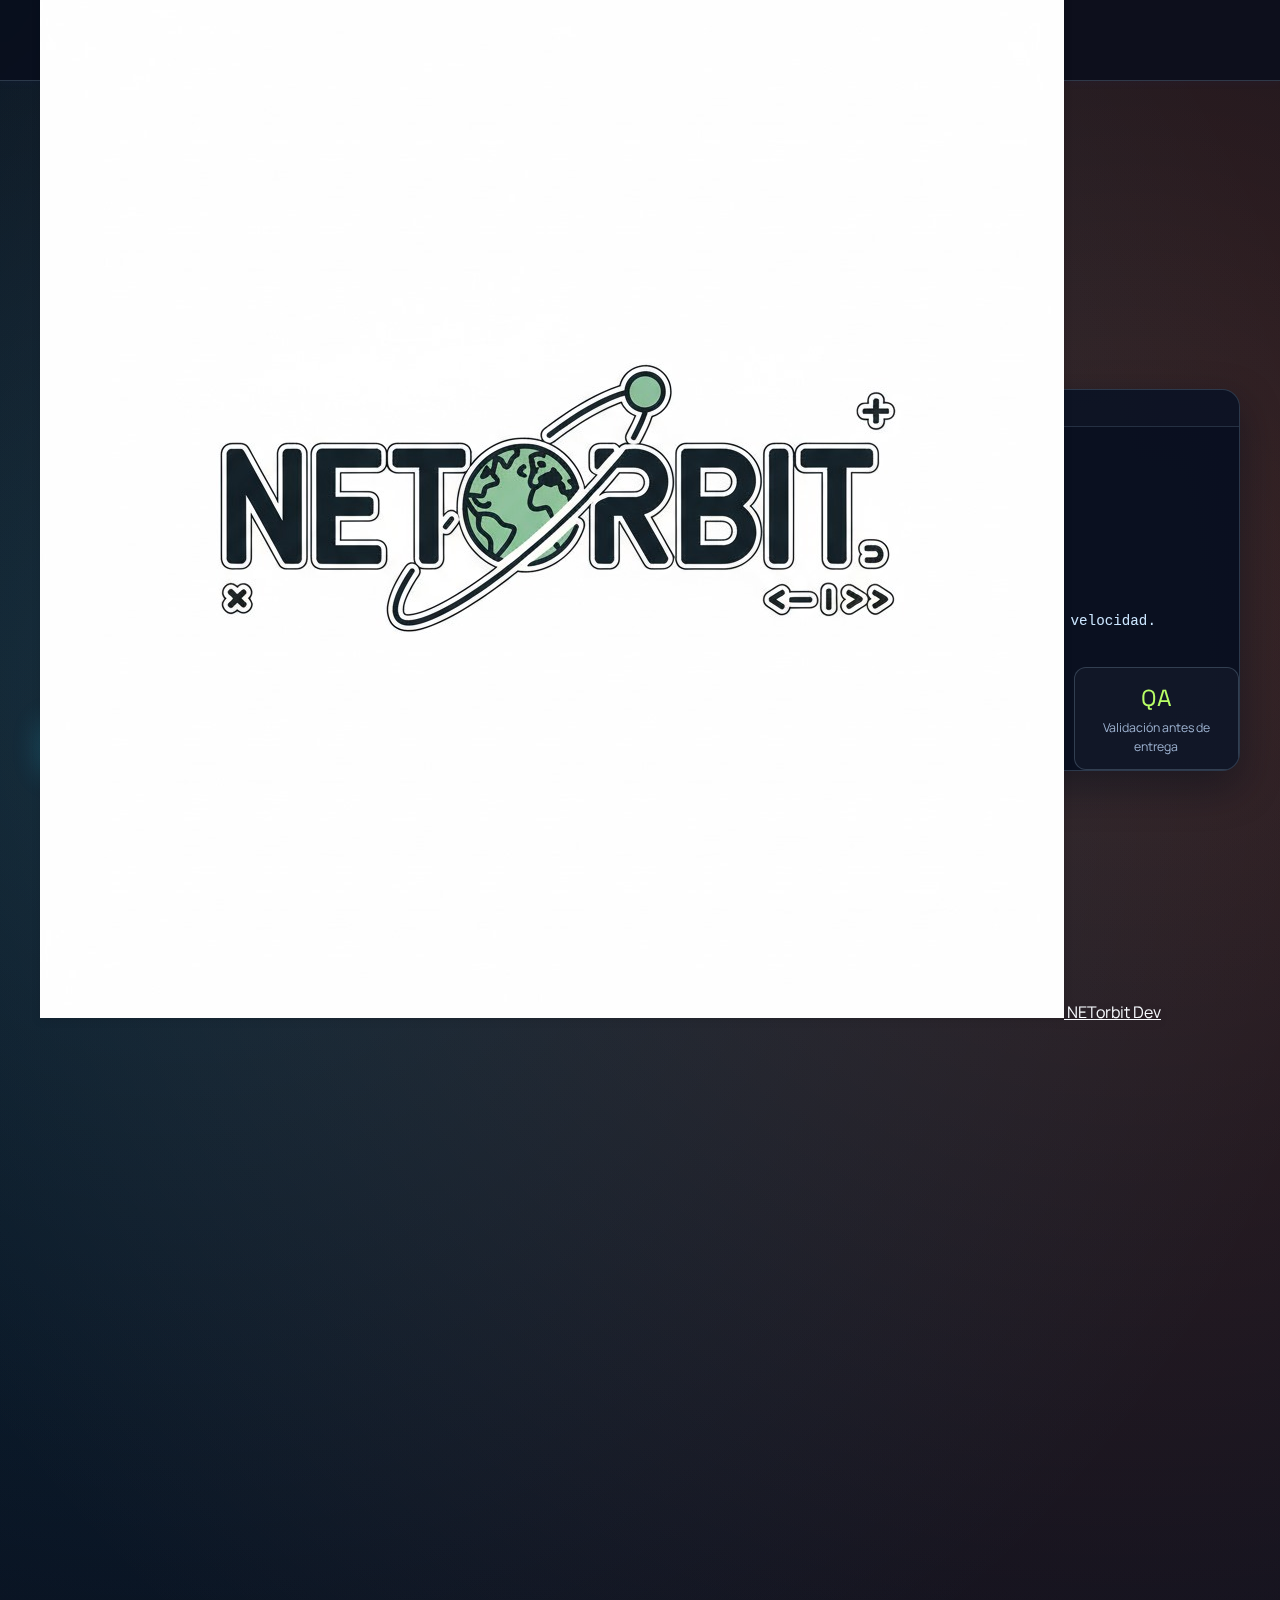
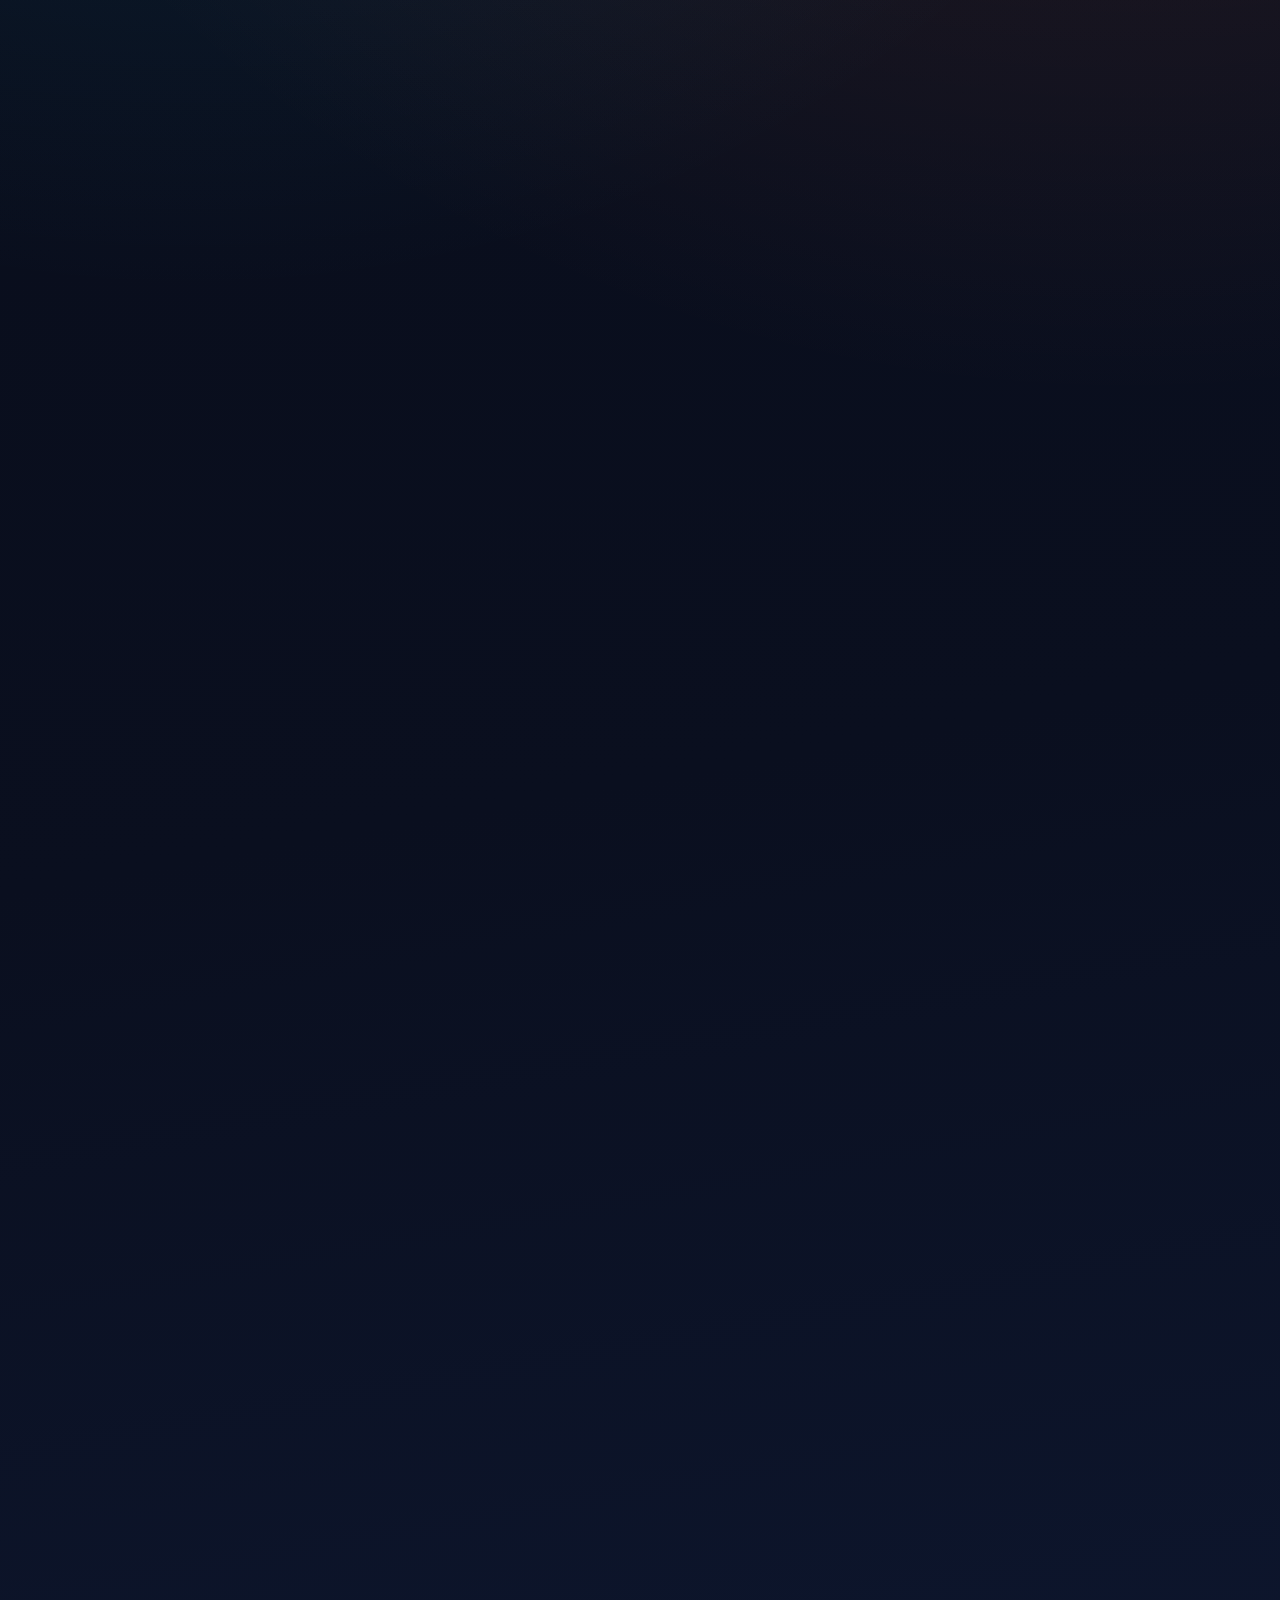
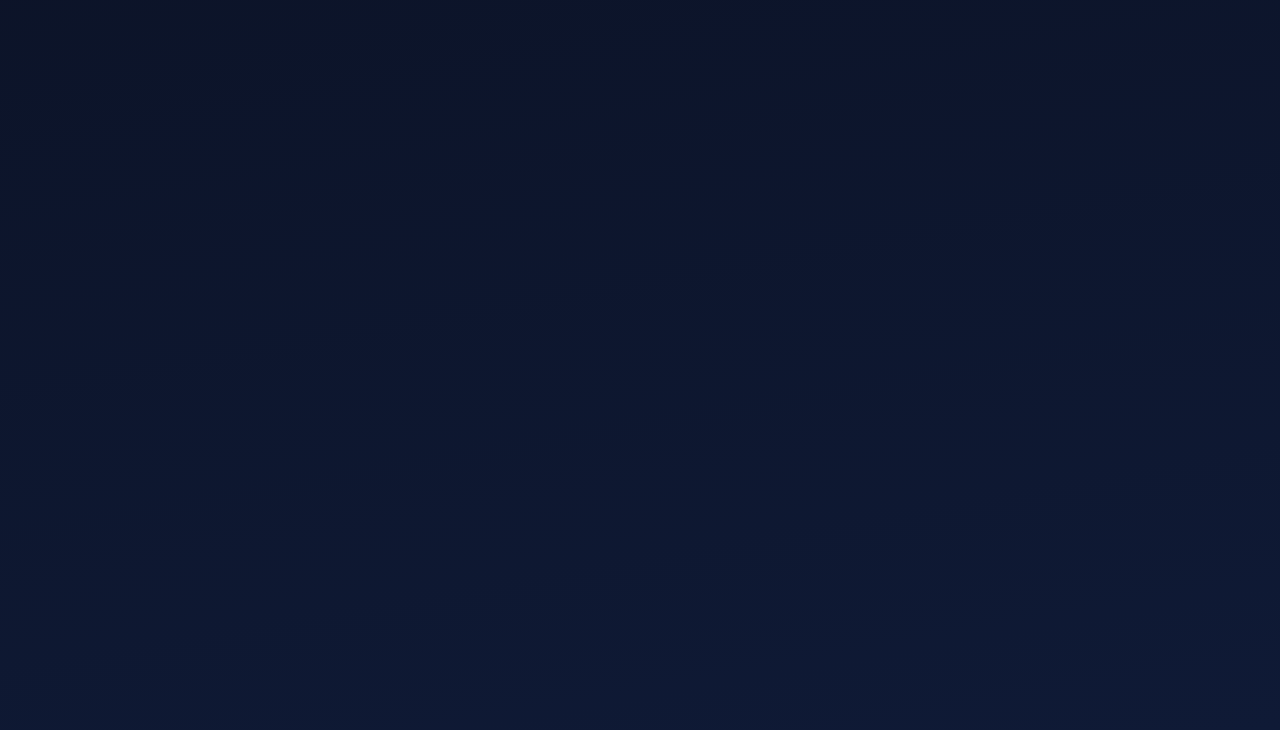
<file: developer.html>
<!DOCTYPE html>
<html lang="es">

<head>
    <meta charset="UTF-8">
    <meta name="viewport" content="width=device-width, initial-scale=1.0">
    <title>Developer Engineer | Taiel Aguirre</title>
    <meta name="description"
        content="Página de perfil Developer de Taiel Aguirre. Arquitectura, desarrollo full-stack, automatización y productos digitales escalables.">
    <meta name="keywords"
        content="Desarrollador Full-Stack, Developer Engineer, FastAPI, Next.js, APIs, Automatización, E-commerce, Arquitectura de Software">
    <meta name="author" content="Taiel Aguirre - Developer Engineer">
    <meta property="og:title" content="Taiel Aguirre | Developer Engineer">
    <meta property="og:description"
        content="Perfil Developer: arquitectura de software, desarrollo full-stack y automatización para productos digitales escalables.">
    <meta property="og:type" content="website">
    <meta property="og:url" content="https://taielaguirre.github.io/Portafolio/developer.html">
    <meta property="og:image" content="https://taielaguirre.github.io/Portafolio/images/hero-dev.png">
    <meta name="twitter:card" content="summary_large_image">
    <meta name="theme-color" content="#0a0f1f">
    <script type="application/ld+json">
    {
      "@context": "https://schema.org",
      "@type": "Person",
      "name": "Taiel Aguirre",
      "url": "https://taielaguirre.github.io/Portafolio/developer.html",
      "jobTitle": "Developer Engineer",
      "worksFor": {
        "@type": "Organization",
        "name": "NETorbit"
      },
      "knowsAbout": ["Desarrollo Full-Stack", "Arquitectura Backend", "FastAPI", "Next.js", "Automatización", "Integraciones API", "E-commerce"]
    }
    </script>
    <link rel="preconnect" href="https://fonts.googleapis.com">
    <link rel="preconnect" href="https://fonts.gstatic.com" crossorigin>
    <link href="https://fonts.googleapis.com/css2?family=Manrope:wght@400;500;700;800&family=Space+Grotesk:wght@500;700&display=swap"
        rel="stylesheet">
    <link rel="stylesheet" href="https://cdnjs.cloudflare.com/ajax/libs/font-awesome/6.5.0/css/all.min.css">
    <link rel="stylesheet" href="styles.css">
    <link rel="icon" type="image/svg+xml" href="favicon.svg">

    <style>
        :root {
            --dev-bg: #0a0f1f;
            --dev-bg-soft: #10172d;
            --dev-surface: rgba(18, 29, 56, 0.72);
            --dev-surface-solid: #132345;
            --dev-text: #f8fbff;
            --dev-muted: #9db2d0;
            --dev-cyan: #27d7ff;
            --dev-lime: #b9ff66;
            --dev-orange: #ff7f50;
            --dev-border: rgba(187, 226, 255, 0.2);
            --dev-shadow: 0 16px 40px rgba(4, 10, 24, 0.45);
        }

        html {
            scroll-padding-top: 88px;
        }

        body.dev-page {
            margin: 0;
            font-family: 'Manrope', sans-serif;
            color: var(--dev-text);
            background:
                radial-gradient(circle at 15% 18%, rgba(39, 215, 255, 0.15) 0%, transparent 35%),
                radial-gradient(circle at 88% 15%, rgba(255, 127, 80, 0.2) 0%, transparent 40%),
                linear-gradient(170deg, #070b17 0%, #0a0f1f 60%, #0f1a36 100%);
            min-height: 100vh;
            overflow-x: hidden;
        }

        body.dev-page::before {
            content: '';
            position: fixed;
            inset: 0;
            pointer-events: none;
            background:
                radial-gradient(420px circle at var(--mouse-x, 50%) var(--mouse-y, 50%), rgba(39, 215, 255, 0.12), transparent 65%);
            z-index: 0;
        }

        .dev-page h1,
        .dev-page h2,
        .dev-page h3,
        .dev-page h4,
        .dev-page h5,
        .dev-page h6 {
            color: var(--dev-text);
        }

        .dev-page p {
            color: var(--dev-muted);
        }

        .dev-page a {
            color: inherit;
        }

        .dev-page .navbar {
            background: rgba(8, 13, 28, 0.8);
            backdrop-filter: blur(14px);
            border-bottom: 1px solid var(--dev-border);
        }

        .dev-page .nav-link,
        .dev-page .logo-brand {
            color: var(--dev-text);
        }

        .dev-page .nav-link.active,
        .dev-page .nav-link:hover {
            color: var(--dev-cyan);
        }

        .dev-page .nav-toggle span {
            background: var(--dev-text);
        }

        .dev-main {
            position: relative;
            z-index: 1;
        }

        .dev-section {
            padding: 6rem 0;
        }

        .dev-hero {
            min-height: 92vh;
            display: grid;
            align-items: center;
            position: relative;
            overflow: hidden;
            padding-top: 6rem;
        }

        .dev-grid {
            display: grid;
            grid-template-columns: 1.1fr 0.9fr;
            align-items: center;
            gap: 2.5rem;
        }

        .eyebrow {
            display: inline-flex;
            align-items: center;
            gap: 0.5rem;
            padding: 0.4rem 0.8rem;
            border: 1px solid var(--dev-border);
            border-radius: 999px;
            color: var(--dev-lime);
            font-size: 0.8rem;
            letter-spacing: 0.04em;
            text-transform: uppercase;
        }

        .dev-title {
            margin: 1.3rem 0 1rem;
            font-family: 'Space Grotesk', sans-serif;
            font-size: clamp(2.1rem, 4.5vw, 4.4rem);
            line-height: 1.06;
        }

        .gradient-text {
            background: linear-gradient(95deg, var(--dev-cyan), #8ce7ff, var(--dev-orange));
            -webkit-background-clip: text;
            background-clip: text;
            -webkit-text-fill-color: transparent;
        }

        .dev-subtitle {
            max-width: 62ch;
            color: var(--dev-muted);
            font-size: 1.08rem;
            margin-bottom: 1.7rem;
        }

        .dev-actions {
            display: flex;
            flex-wrap: wrap;
            gap: 0.9rem;
            margin-bottom: 1.6rem;
        }

        .dev-btn {
            display: inline-flex;
            align-items: center;
            gap: 0.45rem;
            padding: 0.8rem 1.2rem;
            border-radius: 12px;
            border: 1px solid transparent;
            font-weight: 700;
            transition: transform .25s ease, box-shadow .25s ease, background .25s ease;
        }

        .dev-btn.primary {
            background: linear-gradient(110deg, var(--dev-cyan), var(--dev-orange));
            color: #071223;
            box-shadow: 0 14px 28px rgba(39, 215, 255, 0.22);
        }

        .dev-btn.secondary {
            border-color: var(--dev-border);
            color: var(--dev-text);
            background: rgba(20, 33, 64, 0.35);
        }

        .dev-btn:hover {
            transform: translateY(-3px);
        }

        .hero-tags {
            display: flex;
            flex-wrap: wrap;
            gap: 0.6rem;
        }

        .hero-tags span {
            border: 1px solid rgba(39, 215, 255, 0.35);
            border-radius: 999px;
            font-size: 0.83rem;
            color: #ccf6ff;
            padding: 0.35rem 0.75rem;
            background: rgba(39, 215, 255, 0.08);
        }

        .hero-console {
            background: rgba(7, 14, 31, 0.92);
            border: 1px solid var(--dev-border);
            border-radius: 18px;
            box-shadow: var(--dev-shadow);
            overflow: hidden;
            transform: translateY(0);
            animation: floatCard 5s ease-in-out infinite;
        }

        .console-top {
            display: flex;
            align-items: center;
            gap: 0.45rem;
            padding: 0.8rem 1rem;
            border-bottom: 1px solid rgba(187, 226, 255, 0.14);
            background: rgba(255, 255, 255, 0.02);
        }

        .dot {
            width: 10px;
            height: 10px;
            border-radius: 50%;
        }

        .dot.red {
            background: #ff6f6f;
        }

        .dot.yellow {
            background: #ffd166;
        }

        .dot.green {
            background: #80ed99;
        }

        .console-body {
            padding: 1.15rem;
            font-family: 'JetBrains Mono', monospace;
            font-size: 0.89rem;
            line-height: 1.65;
            color: #cbe6ff;
        }

        .console-line {
            display: block;
            white-space: pre-wrap;
        }

        .console-line.prompt {
            color: var(--dev-lime);
        }

        .metric-grid {
            margin-top: 1rem;
            display: grid;
            grid-template-columns: repeat(3, minmax(0, 1fr));
            gap: 0.75rem;
        }

        .metric-card {
            border: 1px solid var(--dev-border);
            border-radius: 12px;
            background: rgba(255, 255, 255, 0.03);
            padding: 0.75rem;
            text-align: center;
        }

        .metric-value {
            font-family: 'Space Grotesk', sans-serif;
            font-size: 1.45rem;
            color: var(--dev-lime);
        }

        .metric-label {
            font-size: 0.77rem;
            color: var(--dev-muted);
        }

        .section-head {
            margin-bottom: 1.8rem;
        }

        .section-head h2 {
            font-family: 'Space Grotesk', sans-serif;
            color: var(--dev-text);
            font-size: clamp(1.7rem, 2.8vw, 2.5rem);
            margin-bottom: 0.5rem;
        }

        .section-head p {
            color: var(--dev-muted);
            margin: 0;
        }

        .chip-group {
            display: flex;
            flex-wrap: wrap;
            gap: 0.7rem;
            margin-bottom: 1.3rem;
        }

        .chip-btn {
            border: 1px solid var(--dev-border);
            background: rgba(15, 24, 44, 0.8);
            color: #d9ebff;
            border-radius: 999px;
            padding: 0.45rem 0.85rem;
            font-weight: 700;
            cursor: pointer;
            transition: all .2s ease;
        }

        .chip-btn.active,
        .chip-btn:hover {
            background: linear-gradient(120deg, rgba(39, 215, 255, 0.2), rgba(255, 127, 80, 0.2));
            border-color: rgba(39, 215, 255, 0.55);
            color: #ffffff;
        }

        .project-grid {
            display: grid;
            grid-template-columns: repeat(auto-fit, minmax(250px, 1fr));
            gap: 1rem;
        }

        .project-status {
            grid-column: 1 / -1;
            border: 1px solid var(--dev-border);
            border-radius: 14px;
            background: rgba(18, 29, 56, 0.45);
            color: var(--dev-muted);
            padding: 1rem;
            text-align: center;
        }

        .project-card-dev {
            border: 1px solid var(--dev-border);
            border-radius: 16px;
            padding: 1.1rem;
            background: linear-gradient(170deg, rgba(22, 34, 65, 0.86), rgba(11, 18, 37, 0.9));
            box-shadow: var(--dev-shadow);
            transition: transform .25s ease, border-color .25s ease, opacity .2s ease;
        }

        .project-card-dev:hover {
            transform: translateY(-5px);
            border-color: rgba(39, 215, 255, 0.55);
        }

        .project-card-dev.hidden {
            opacity: 0;
            transform: scale(0.98);
            pointer-events: none;
            display: none;
        }

        .project-card-dev h3 {
            font-size: 1.1rem;
            margin: 0.35rem 0 0.6rem;
            color: #f8fbff;
        }

        .project-card-dev p {
            margin-bottom: 0.75rem;
            color: var(--dev-muted);
        }

        .pill {
            display: inline-flex;
            font-size: 0.72rem;
            border: 1px solid rgba(185, 255, 102, 0.4);
            color: #dfffaf;
            padding: 0.2rem 0.5rem;
            border-radius: 999px;
            margin-bottom: 0.3rem;
        }

        .stack-list {
            display: flex;
            flex-wrap: wrap;
            gap: 0.45rem;
        }

        .stack-list span {
            border-radius: 7px;
            background: rgba(39, 215, 255, 0.1);
            border: 1px solid rgba(39, 215, 255, 0.25);
            color: #b3ecff;
            font-size: 0.74rem;
            padding: 0.25rem 0.48rem;
        }

        .skills-grid {
            display: grid;
            grid-template-columns: repeat(auto-fit, minmax(240px, 1fr));
            gap: 1rem;
        }

        .skill-item {
            border: 1px solid var(--dev-border);
            border-radius: 14px;
            padding: 1rem;
            background: rgba(255, 255, 255, 0.02);
        }

        .skill-top {
            display: flex;
            align-items: center;
            justify-content: space-between;
            margin-bottom: 0.6rem;
            font-weight: 700;
            color: #e8f4ff;
        }

        .skill-bar {
            height: 9px;
            border-radius: 999px;
            background: rgba(138, 185, 219, 0.18);
            overflow: hidden;
        }

        .skill-fill {
            height: 100%;
            width: 0;
            border-radius: 999px;
            background: linear-gradient(90deg, var(--dev-cyan), var(--dev-orange));
            transition: width 1.1s cubic-bezier(.2, .9, .3, 1);
        }

        .workflow-grid {
            display: grid;
            grid-template-columns: repeat(auto-fit, minmax(220px, 1fr));
            gap: 1rem;
        }

        .focus-grid {
            display: grid;
            grid-template-columns: repeat(auto-fit, minmax(230px, 1fr));
            gap: 1rem;
        }

        .focus-card {
            border: 1px solid var(--dev-border);
            border-radius: 16px;
            padding: 1.1rem;
            background: rgba(8, 15, 31, 0.78);
            box-shadow: var(--dev-shadow);
        }

        .focus-card h3 {
            margin-bottom: 0.45rem;
        }

        .focus-card p {
            margin: 0;
            color: var(--dev-muted);
        }

        .workflow-card {
            border: 1px solid var(--dev-border);
            border-radius: 16px;
            padding: 1rem;
            background: rgba(8, 15, 31, 0.75);
            transition: transform .2s ease;
        }

        .workflow-card:hover {
            transform: translateY(-4px);
        }

        .workflow-card i {
            color: var(--dev-cyan);
            font-size: 1.25rem;
            margin-bottom: 0.7rem;
        }

        .cta-dev {
            border: 1px solid var(--dev-border);
            border-radius: 20px;
            padding: 2rem;
            text-align: center;
            background: linear-gradient(170deg, rgba(20, 35, 68, 0.9), rgba(10, 15, 31, 0.92));
        }

        .reveal {
            opacity: 0;
            transform: translateY(18px);
            transition: opacity .6s ease, transform .6s ease;
        }

        .reveal.in-view {
            opacity: 1;
            transform: none;
        }

        @keyframes floatCard {
            0%,
            100% {
                transform: translateY(0px);
            }

            50% {
                transform: translateY(-8px);
            }
        }

        @media (max-width: 980px) {
            .dev-grid {
                grid-template-columns: 1fr;
            }

            .dev-hero {
                padding-top: 5.5rem;
                min-height: auto;
                padding-bottom: 3rem;
            }
        }

        @media (max-width: 768px) {
            .dev-page .nav-menu {
                background: #071224;
                border-left: 1px solid var(--dev-border);
            }

            .metric-grid {
                grid-template-columns: 1fr;
            }

            .dev-section {
                padding: 4.5rem 0;
            }
        }
    </style>
</head>

<body class="dev-page">
    <nav class="navbar" id="navbar">
        <div class="nav-container">
            <div class="nav-logo">
                <a href="index.html" class="logo-link" aria-label="Volver al inicio">
                    <img src="netorbit-logo.png" alt="NETorbit Logo" class="logo-image">
                    <span class="logo-brand">NETorbit Dev</span>
                </a>
            </div>

            <div class="nav-menu" id="nav-menu">
                <a href="index.html" class="nav-link">Inicio</a>
                <a href="security.html" class="nav-link">Security & AI</a>
                <a href="telecom.html" class="nav-link">Telecom</a>
                <a href="developer.html" class="nav-link active">Developer</a>
                <a href="#contacto" class="nav-link">Contacto</a>
            </div>

            <div class="nav-actions">
                <button class="nav-toggle" id="nav-toggle" aria-label="Menú">
                    <span></span>
                    <span></span>
                    <span></span>
                </button>
            </div>
        </div>
    </nav>

    <main class="dev-main">
        <header class="dev-hero dev-section" id="top">
            <div class="container dev-grid">
                <div class="reveal">
                    <span class="eyebrow"><i class="fa-solid fa-code"></i> Modo Developer Engineer</span>
                    <h1 class="dev-title">Construyo software <span class="gradient-text">rápido, escalable y útil</span> para negocio real.</h1>
                    <p class="dev-subtitle">Este apartado está dedicado a mi perfil de desarrollador: diseño arquitectura,
                        construyo backend robusto y entrego frontends modernos con foco en performance, seguridad y experiencia de usuario.</p>
                    <div class="dev-actions">
                        <a href="#proyectos" class="dev-btn primary"><i class="fa-solid fa-rocket"></i> Ver proyectos</a>
                        <a href="mailto:taielaguirr@gmail.com" class="dev-btn secondary"><i class="fa-solid fa-paper-plane"></i> Hablemos</a>
                    </div>
                    <div class="hero-tags">
                        <span>Next.js</span>
                        <span>FastAPI</span>
                        <span>Arquitectura API</span>
                        <span>Automatización con IA</span>
                    </div>
                </div>

                <aside class="hero-console reveal" aria-label="Consola de presentación">
                    <div class="console-top">
                        <span class="dot red"></span>
                        <span class="dot yellow"></span>
                        <span class="dot green"></span>
                    </div>
                    <div class="console-body">
                        <span class="console-line prompt">$ whoami</span>
                        <span class="console-line">taiel-aguirre/developer-engineer</span>
                        <span class="console-line prompt">$ stack --focus</span>
                        <span class="console-line">Frontend: React, Next.js, UI Motion</span>
                        <span class="console-line">Backend: Python, FastAPI, Node, SQL</span>
                        <span class="console-line">Cloud: Docker, Linux, observabilidad</span>
                        <span class="console-line prompt">$ mission</span>
                        <span class="console-line">Entregar funcionalidades con calidad y velocidad.</span>
                    </div>
                    <div class="metric-grid">
                        <div class="metric-card">
                            <div class="metric-value">8+</div>
                            <div class="metric-label">Soluciones entregadas</div>
                        </div>
                        <div class="metric-card">
                            <div class="metric-value">En</div>
                            <div class="metric-label">Mejora continua</div>
                        </div>
                        <div class="metric-card">
                            <div class="metric-value">QA</div>
                            <div class="metric-label">Validación antes de entrega</div>
                        </div>
                    </div>
                </aside>
            </div>
        </header>

        <section id="proyectos" class="dev-section">
            <div class="container">
                <div class="section-head reveal">
                    <h2>Proyectos Destacados</h2>
                    <p>Filtrá por área para ver mi enfoque en distintos tipos de producto.</p>
                </div>

                <div class="chip-group reveal" id="filter-chips" role="tablist" aria-label="Filtros de proyecto">
                    <button class="chip-btn active" data-filter="all">Todos</button>
                    <button class="chip-btn" data-filter="fullstack">Full-Stack</button>
                    <button class="chip-btn" data-filter="automation">Automatización</button>
                    <button class="chip-btn" data-filter="ecommerce">E-commerce</button>
                    <button class="chip-btn" data-filter="security">Seguridad aplicada</button>
                </div>

                <div class="project-grid" id="dev-projects-grid">
                    <p class="project-status" id="dev-projects-status">Cargando proyectos...</p>
                </div>
            </div>
        </section>

        <section class="dev-section">
            <div class="container">
                <div class="section-head reveal">
                    <h2>Stack de Ingeniería</h2>
                    <p>Capacidad técnica en producto, backend, infraestructura y entrega continua.</p>
                </div>

                <div class="skills-grid">
                    <div class="skill-item reveal">
                        <div class="skill-top"><span>Arquitectura Frontend</span><span>92%</span></div>
                        <div class="skill-bar"><div class="skill-fill" data-width="92%"></div></div>
                    </div>
                    <div class="skill-item reveal">
                        <div class="skill-top"><span>APIs & Backend</span><span>95%</span></div>
                        <div class="skill-bar"><div class="skill-fill" data-width="95%"></div></div>
                    </div>
                    <div class="skill-item reveal">
                        <div class="skill-top"><span>Automatización</span><span>89%</span></div>
                        <div class="skill-bar"><div class="skill-fill" data-width="89%"></div></div>
                    </div>
                    <div class="skill-item reveal">
                        <div class="skill-top"><span>Cloud & Deploy</span><span>87%</span></div>
                        <div class="skill-bar"><div class="skill-fill" data-width="87%"></div></div>
                    </div>
                </div>
            </div>
        </section>

        <section class="dev-section">
            <div class="container">
                <div class="section-head reveal">
                    <h2>Flujo de Trabajo</h2>
                    <p>Proceso orientado a resultados y mantenibilidad.</p>
                </div>

                <div class="workflow-grid">
                    <article class="workflow-card reveal">
                        <i class="fa-solid fa-magnifying-glass-chart"></i>
                        <h3>Diagnóstico</h3>
                        <p>Identifico cuellos de botella técnicos y oportunidades de mejora rápida.</p>
                    </article>
                    <article class="workflow-card reveal">
                        <i class="fa-solid fa-sitemap"></i>
                        <h3>Diseño</h3>
                        <p>Defino arquitectura, contratos API y prioridades reales para el producto.</p>
                    </article>
                    <article class="workflow-card reveal">
                        <i class="fa-solid fa-code-branch"></i>
                        <h3>Construcción</h3>
                        <p>Desarrollo por iteraciones cortas con feedback continuo y testing práctico.</p>
                    </article>
                    <article class="workflow-card reveal">
                        <i class="fa-solid fa-gauge-high"></i>
                        <h3>Optimización</h3>
                        <p>Mido rendimiento, corrijo deuda técnica y estabilizo para producción.</p>
                    </article>
                </div>
            </div>
        </section>

        <section class="dev-section">
            <div class="container">
                <div class="section-head reveal">
                    <h2>También en construcción: NetOrbit Tech</h2>
                    <p>Frentes activos que estoy liderando para empresas: infraestructura, desarrollo y continuidad técnica.</p>
                </div>

                <div class="focus-grid">
                    <article class="focus-card reveal">
                        <h3>Desarrollo Web y Sistemas</h3>
                        <p>Sitios profesionales, ecommerce, sistemas personalizados e integraciones empresariales.</p>
                    </article>
                    <article class="focus-card reveal">
                        <h3>Soporte Técnico Continuo</h3>
                        <p>Mantenimiento, optimización, gestión de servidores y soporte remoto constante.</p>
                    </article>
                    <article class="focus-card reveal">
                        <h3>Infraestructura y Redes</h3>
                        <p>Redes internas, seguridad básica (firewall/VPN), Linux servers y estabilidad operativa.</p>
                    </article>
                </div>
            </div>
        </section>

        <section id="contacto" class="dev-section">
            <div class="container">
                <div class="cta-dev reveal">
                    <h2>¿Buscás un perfil developer sólido?</h2>
                    <p>Trabajo en soluciones modernas, mantenibles y enfocadas en impacto real de negocio.</p>
                    <a href="mailto:taielaguirr@gmail.com" class="dev-btn primary"><i class="fa-solid fa-envelope"></i> Escribime</a>
                </div>
            </div>
        </section>
    </main>

    <script>
        const navToggle = document.getElementById('nav-toggle');
        const navMenu = document.getElementById('nav-menu');

        navToggle?.addEventListener('click', () => {
            navMenu?.classList.toggle('active');
            navToggle.classList.toggle('active');
            document.body.classList.toggle('nav-open');
        });

        document.querySelectorAll('.nav-link').forEach((link) => {
            link.addEventListener('click', () => {
                navMenu?.classList.remove('active');
                navToggle?.classList.remove('active');
                document.body.classList.remove('nav-open');
            });
        });

        const revealObserver = new IntersectionObserver((entries) => {
            entries.forEach((entry) => {
                if (entry.isIntersecting) {
                    entry.target.classList.add('in-view');
                    if (entry.target.classList.contains('skill-fill')) {
                        entry.target.style.width = entry.target.dataset.width || '0%';
                    }
                }
            });
        }, { threshold: 0.15 });

        document.querySelectorAll('.reveal, .skill-fill').forEach((element) => {
            revealObserver.observe(element);
        });

        const chipButtons = document.querySelectorAll('.chip-btn');
        const projectsGrid = document.getElementById('dev-projects-grid');
        const projectsStatus = document.getElementById('dev-projects-status');
        let developerProjects = [];
        let activeFilter = 'all';

        function categoryLabel(categories = []) {
            if (categories.includes('fullstack')) return 'Plataforma Full-Stack';
            if (categories.includes('ecommerce')) return 'E-commerce';
            if (categories.includes('automation')) return 'Automatización';
            if (categories.includes('security')) return 'Seguridad aplicada';
            return 'Proyecto';
        }

        function projectCardTemplate(project) {
            const tags = Array.isArray(project.category) ? project.category.join(' ') : '';
            const techItems = (project.technologies || []).slice(0, 4)
                .map((tech) => `<span>${tech}</span>`)
                .join('');

            return `
                <article class="project-card-dev reveal" data-tags="${tags}">
                    <span class="pill">${categoryLabel(project.category || [])}</span>
                    <h3>${project.title || 'Proyecto'}</h3>
                    <p>${project.description || 'Descripción no disponible.'}</p>
                    <div class="stack-list">${techItems}</div>
                </article>
            `;
        }

        function renderProjects() {
            if (!projectsGrid) return;
            const filteredProjects = activeFilter === 'all'
                ? developerProjects
                : developerProjects.filter((project) => (project.category || []).includes(activeFilter));

            if (!filteredProjects.length) {
                projectsGrid.innerHTML = '<p class="project-status">No hay proyectos para este filtro por ahora.</p>';
                return;
            }

            projectsGrid.innerHTML = filteredProjects.map(projectCardTemplate).join('');
            projectsGrid.querySelectorAll('.reveal').forEach((el) => revealObserver.observe(el));
        }

        async function loadDeveloperProjects() {
            if (!projectsGrid) return;

            try {
                const response = await fetch('projects.json');
                if (!response.ok) {
                    throw new Error('No se pudo obtener projects.json');
                }

                const data = await response.json();
                const allProjects = Array.isArray(data.projects) ? data.projects : [];

                developerProjects = allProjects.filter((project) => {
                    const categories = Array.isArray(project.category) ? project.category : [];
                    return categories.some((cat) =>
                        ['fullstack', 'automation', 'ecommerce', 'security'].includes(cat)
                    );
                });

                if (!developerProjects.length) {
                    projectsGrid.innerHTML = '<p class="project-status">No se encontraron proyectos disponibles.</p>';
                    return;
                }

                projectsStatus?.remove();
                renderProjects();
            } catch (error) {
                projectsGrid.innerHTML = '<p class="project-status">No se pudieron cargar los proyectos. Intenta recargar la página.</p>';
            }
        }

        chipButtons.forEach((button) => {
            button.addEventListener('click', () => {
                activeFilter = button.dataset.filter || 'all';
                chipButtons.forEach((chip) => chip.classList.remove('active'));
                button.classList.add('active');
                renderProjects();
            });
        });

        loadDeveloperProjects();

        document.addEventListener('mousemove', (event) => {
            const x = `${(event.clientX / window.innerWidth) * 100}%`;
            const y = `${(event.clientY / window.innerHeight) * 100}%`;
            document.body.style.setProperty('--mouse-x', x);
            document.body.style.setProperty('--mouse-y', y);
        });
    </script>
</body>

</html>
</file>
<file: styles.css>
/* Variables globales */
:root {
    /* Paleta de colores principal */
    --primary: #2E3192;
    --primary-light: #4649FF;
    --secondary: #37CDBE;
    --accent: #FF6B6B;
    
    /* Backgrounds */
    --bg-primary: #FFFFFF;
    --bg-secondary: #F8F9FA;
    --bg-dark: #1A1B3C;
    --bg-card: rgba(255, 255, 255, 0.95);
    
    /* Texto */
    --text-primary: #2E3192;
    --text-secondary: #4A4B65;
    --text-muted: #9BA3C2;
    --text-light: #FFFFFF;
    
    /* Gradientes */
    --gradient-primary: linear-gradient(135deg, var(--primary) 0%, var(--primary-light) 100%);
    --gradient-accent: linear-gradient(135deg, var(--accent) 0%, #FF9B9B 100%);
    --gradient-card: linear-gradient(135deg, rgba(255,255,255,0.9) 0%, rgba(255,255,255,0.95) 100%);
    
    /* Bordes y sombras */
    --border: rgba(46, 49, 146, 0.1);
    --shadow-sm: 0 4px 6px rgba(46, 49, 146, 0.05);
    --shadow-md: 0 8px 15px rgba(46, 49, 146, 0.1);
    --shadow-lg: 0 15px 30px rgba(46, 49, 146, 0.15);
    --shadow-hover: 0 20px 40px rgba(46, 49, 146, 0.2);
    
    /* Espaciado */
    --spacing-xs: 0.5rem;
    --spacing-sm: 1rem;
    --spacing-md: 1.5rem;
    --spacing-lg: 2.5rem;
    --spacing-xl: 4rem;
    
    /* Border radius */
    --radius-sm: 8px;
    --radius-md: 12px;
    --radius-lg: 20px;
    --radius-full: 9999px;
    
    /* Animaciones */
    --transition-fast: 0.2s ease-in-out;
    --transition-normal: 0.3s ease-in-out;
    --transition-slow: 0.5s ease-in-out;
    
    /* Efectos */
    --blur-sm: blur(4px);
    --blur-md: blur(8px);
    --blur-lg: blur(16px);

    /* Colores - Modo Claro (por defecto) */
    --primary-color: #00A3E0;
    --accent-color: #FF5722;
    --bg-color: #FFFFFF;
    --card-bg: #FFFFFF;
    --text-color: #333333;
    --code-bg: #1E1E1E;
    --code-text: #D4D4D4;
}

/* Modo Oscuro */
[data-theme="dark"] {
    --primary-color: #00A3E0;
    --accent-color: #FF5722;
    --bg-color: #121212;
    --bg-secondary: #1E1E1E;
    --card-bg: #1E1E1E;
    --text-color: #E0E0E0;
    --text-secondary: #B0B0B0;
    --text-muted: #808080;
    --border-color: #333333;
    --code-bg: #2D2D2D;
    --code-text: #E0E0E0;
    
    /* Sombras para modo oscuro */
    --shadow-sm: 0 2px 4px rgba(0, 0, 0, 0.2);
    --shadow-md: 0 4px 8px rgba(0, 0, 0, 0.3);
    --shadow-lg: 0 8px 16px rgba(0, 0, 0, 0.4);
    --bg-primary: #1A1B3C;
    --bg-secondary: #242747;
    --bg-card: rgba(36, 39, 71, 0.95);
    --text-primary: #FFFFFF;
    --text-secondary: #B4B7D5;
    --text-muted: #8B8EAB;
    --border: rgba(255, 255, 255, 0.1);
    --shadow-hover: 0 20px 40px rgba(0, 0, 0, 0.5);
}

/* Estilos base */
body {
    font-family: 'Inter', sans-serif;
    margin: 0;
    padding: 0;
    background-color: var(--bg-primary);
    color: var(--text-primary);
    line-height: 1.6;
    -webkit-font-smoothing: antialiased;
    -moz-osx-font-smoothing: grayscale;
    padding-top: 70px;
    overflow-x: hidden;
    transition: background-color 0.3s ease, color 0.3s ease;
}

/* Estilos de scroll */
::-webkit-scrollbar {
    width: 10px;
}

::-webkit-scrollbar-track {
    background: var(--bg-secondary);
}

::-webkit-scrollbar-thumb {
    background: var(--primary-light);
    border-radius: var(--radius-full);
}

::-webkit-scrollbar-thumb:hover {
    background: var(--primary);
}

/* Header y navegación */
nav {
    position: fixed;
    top: 0;
    left: 0;
    right: 0;
    height: 80px;
    background: rgba(255, 255, 255, 0.8);
    backdrop-filter: var(--blur-md);
    -webkit-backdrop-filter: var(--blur-md);
    box-shadow: var(--shadow-sm);
    z-index: 1000;
    transition: var(--transition-normal);
    padding: 0 var(--spacing-lg);
    display: flex;
    align-items: center;
    justify-content: space-between;
    border-bottom: 1px solid rgba(255, 255, 255, 0.1);
}

nav.scrolled {
    background: rgba(255, 255, 255, 0.95);
    backdrop-filter: var(--blur-lg);
    -webkit-backdrop-filter: var(--blur-lg);
    height: 70px;
}

.nav-brand {
    display: flex;
    align-items: center;
    gap: var(--spacing-sm);
}

.nav-brand::after {
    content: '';
    position: absolute;
    bottom: -5px;
    left: 0;
    width: 50%;
    height: 2px;
    background: var(--gradient-primary);
    transform: scaleX(0);
    transition: var(--transition-normal);
    transform-origin: left;
}

.nav-brand:hover::after {
    transform: scaleX(1);
}

.nav-logo {
    height: 40px;
    width: auto;
    transition: var(--transition-normal);
    filter: drop-shadow(0 2px 4px rgba(0,0,0,0.1));
}

.nav-logo:hover {
    transform: scale(1.05);
}

.nav-brand h1 {
    display: none; /* Ocultamos el texto ya que está en el logo */
}

.nav-links {
    display: flex;
    gap: var(--spacing-md);
    align-items: center;
}

.nav-links a {
    color: var(--text-secondary);
    text-decoration: none;
    font-weight: 500;
    font-size: 0.95rem;
    padding: 0.75rem 1.25rem;
    border-radius: var(--radius-full);
    transition: var(--transition-normal);
    position: relative;
    overflow: hidden;
}

.nav-links a::before {
    content: '';
    position: absolute;
    top: 0;
    left: 0;
    width: 100%;
    height: 100%;
    background: var(--gradient-primary);
    opacity: 0;
    transition: var(--transition-normal);
    z-index: -1;
    transform: translateY(100%);
}

.nav-links a:hover {
    color: var(--text-light);
}

.nav-links a:hover::before {
    opacity: 1;
    transform: translateY(0);
}

.nav-links a.nav-cta {
    background: var(--gradient-primary);
    color: var(--text-light);
    padding: 0.75rem 1.5rem;
    border-radius: var(--radius-full);
    font-weight: 600;
    box-shadow: var(--shadow-md);
    border: 1px solid rgba(255,255,255,0.1);
}

.nav-links a.nav-cta:hover {
    transform: translateY(-2px);
    box-shadow: var(--shadow-lg);
}

/* Botón de menú móvil */
.menu-toggle {
    display: none;
    flex-direction: column;
    gap: 6px;
    cursor: pointer;
    padding: 0.5rem;
    border-radius: 8px;
    transition: all 0.3s ease;
}

.menu-toggle span {
    width: 25px;
    height: 2px;
    background: var(--text-primary);
    transition: all 0.3s ease;
}

/* Media queries para responsividad */
@media (max-width: 1200px) {
    .container {
        padding: 0 var(--spacing-md);
    }
    
    .hero-section h1 {
        font-size: 3rem;
    }
}

@media (max-width: 992px) {
    .projects-grid {
        grid-template-columns: repeat(2, 1fr);
    }
    
    .services-grid {
        grid-template-columns: repeat(2, 1fr);
    }
    
    .contact-container {
        grid-template-columns: 1fr;
        gap: var(--spacing-lg);
    }
}

@media (max-width: 768px) {
    body {
        padding-top: 60px;
    }
    
    nav {
        height: 60px;
        padding: 0 var(--spacing-sm);
    }
    
    .nav-logo {
        height: 35px;
    }
    
    .nav-links {
        position: fixed;
        top: 60px;
        left: -100%;
        width: 100%;
        height: calc(100vh - 60px);
        background: var(--bg-primary);
        flex-direction: column;
        padding: var(--spacing-lg);
        transition: left 0.3s ease;
        z-index: 1000;
    }
    
    .nav-links.active {
        left: 0;
    }
    
    .nav-links a {
        width: 100%;
        text-align: center;
        padding: var(--spacing-sm);
    }
    
    .menu-toggle {
        display: flex;
    }
    
    .hero-section {
        padding: var(--spacing-lg) 0;
        text-align: center;
    }
    
    .hero-section h1 {
        font-size: 2.5rem;
    }
    
    .hero-cta {
        justify-content: center;
    }
    
    .projects-grid,
    .services-grid {
        grid-template-columns: 1fr;
    }
    
    .section-header h2 {
        font-size: 2rem;
    }
    
    .tech-carousel {
        margin: var(--spacing-md) 0;
    }
    
    .tech-item {
        padding: 0.4rem 0.8rem;
        font-size: 0.8rem;
    }
    
    .footer-content {
        grid-template-columns: 1fr;
        text-align: center;
    }
    
    .footer-links {
        grid-template-columns: 1fr;
        gap: var(--spacing-md);
    }
    
    .social-icons {
        justify-content: center;
    }
    
    .nav-brand h1 {
        font-size: 1.2rem;
    }
    
    .hero-content h1 {
        font-size: 2.2rem;
    }
    
    .hero-content .subtitle {
        font-size: 1.1rem;
    }
    
    .hero-content p {
        font-size: 0.95rem;
    }
    
    .keywords-cloud {
        flex-wrap: wrap;
        justify-content: center;
    }
    
    .keyword {
        margin: 5px;
        font-size: 0.8rem;
    }
    
    .contact-container, .netloom-contact-container {
        flex-direction: column;
    }
    
    .contact-form-container, .netloom-contact-form {
        width: 100%;
        margin-top: 20px;
    }
    
    .contact-info, .netloom-info {
        width: 100%;
    }
    
    .hero-cta {
        flex-direction: column;
        align-items: center;
    }
    
    .hero-cta a {
        margin: 5px 0;
        width: 100%;
        text-align: center;
    }
    
    .company-services {
        grid-template-columns: 1fr;
    }
    
    .testimonial-container {
        flex-direction: column;
    }
    
    .testimonial-quote, .cta-box {
        width: 100%;
        margin-bottom: 20px;
    }
    
    .projects-filter {
        flex-wrap: wrap;
    }
    
    .filter-btn {
        margin: 5px;
        padding: 8px 12px;
        font-size: 0.85rem;
    }
}

@media (max-width: 480px) {
    .hero-section h1 {
        font-size: 2rem;
    }
    
    .hero-cta {
        flex-direction: column;
        gap: var(--spacing-sm);
    }
    
    .hero-cta a {
        width: 100%;
        text-align: center;
    }
    
    .section-header h2 {
        font-size: 1.8rem;
    }
    
    .tech-item {
        margin: 0 0.3rem;
    }
    
    .certification-card {
        flex-direction: column;
    }
    
    .certification-logo {
        width: 100%;
        padding: var(--spacing-sm);
    }
    
    .nav-logo {
        height: 30px;
    }
    
    .footer-logo {
        height: 35px;
    }
    
    .technologies-grid, .services-grid, .about-grid {
        grid-template-columns: 1fr;
    }
    
    .tech-category {
        padding: 15px;
    }
    
    .hero-buttons {
        flex-direction: column;
        align-items: center;
    }
    
    .hero-buttons a {
        width: 100%;
        margin: 5px 0;
        text-align: center;
    }
    
    .section-header p {
        font-size: 0.9rem;
    }
    
    .download-actions {
        flex-direction: column;
        align-items: center;
    }
    
    .download-btn {
        margin-bottom: 10px;
    }
}

/* Correcciones generales */
.nav-links {
    gap: var(--spacing-sm);
}

.tech-carousel {
    width: 100%;
    overflow: hidden;
}

.tech-track {
    display: flex;
    animation: scroll 30s linear infinite;
    gap: var(--spacing-sm);
}

.tech-item {
    flex: 0 0 auto;
    white-space: nowrap;
}

/* Ajustes para el menú móvil */
.menu-toggle.active span:first-child {
    transform: rotate(45deg) translate(5px, 5px);
}

.menu-toggle.active span:last-child {
    transform: rotate(-45deg) translate(5px, -5px);
}

/* Ajustes para el modo oscuro */
[data-theme="dark"] .nav-links {
    background: var(--bg-primary);
}

[data-theme="dark"] .nav-links a {
    color: var(--text-light);
}

/* Hero Section */
.hero-section {
    position: relative;
    min-height: calc(100vh - 80px);
    padding: var(--spacing-xl) 0;
    background: linear-gradient(135deg, var(--bg-primary) 0%, var(--bg-secondary) 100%);
    display: flex;
    align-items: center;
    overflow: hidden;
}

.hero-section::before {
    content: '';
    position: absolute;
    top: -50%;
    right: -50%;
    width: 100%;
    height: 100%;
    background: var(--gradient-primary);
    opacity: 0.05;
    border-radius: 50%;
    transform: rotate(-15deg);
}

.hero-section::after {
    content: '';
    position: absolute;
    bottom: -50%;
    left: -50%;
    width: 100%;
    height: 100%;
    background: var(--gradient-accent);
    opacity: 0.05;
    border-radius: 50%;
    transform: rotate(15deg);
}

.hero-content {
    max-width: 1200px;
    margin: 0 auto;
    padding: 0 var(--spacing-lg);
    position: relative;
    z-index: 2;
}

.hero-section h1 {
    font-size: 4rem;
    font-weight: 800;
    line-height: 1.1;
    margin-bottom: var(--spacing-md);
    background: var(--gradient-primary);
    -webkit-background-clip: text;
    -webkit-text-fill-color: transparent;
    animation: titleFloat 3s ease-in-out infinite alternate;
}

.hero-section p {
    font-size: 1.25rem;
    color: var(--text-secondary);
    max-width: 600px;
    margin-bottom: var(--spacing-lg);
    animation: fadeInUp 1s ease-out;
}

.hero-cta {
    display: flex;
    gap: 1rem;
    margin: 1.5rem 0;
    flex-wrap: wrap;
}

.btn-primary {
    background: var(--primary-color);
    color: white;
    padding: 0.8rem 1.5rem;
    border-radius: 8px;
    text-decoration: none;
    font-weight: 600;
    transition: all 0.3s ease;
    display: inline-flex;
    align-items: center;
    gap: 0.5rem;
    border: 2px solid var(--primary-color);
}

.btn-primary:hover {
    background: var(--accent-color);
    transform: translateY(-3px);
    box-shadow: var(--shadow-md);
    border-color: var(--accent-color);
}

.btn-outline {
    background: transparent;
    border: 2px solid var(--primary-color);
    color: var(--primary-color);
    padding: 0.8rem 1.5rem;
    border-radius: 8px;
    text-decoration: none;
    font-weight: 600;
    transition: all 0.3s ease;
    display: inline-flex;
    align-items: center;
    gap: 0.5rem;
}

.btn-outline:hover {
    background: var(--primary-color);
    color: white;
    transform: translateY(-3px);
    box-shadow: var(--shadow-md);
}

.hero-background {
    position: absolute;
    top: 0;
    right: 0;
    width: 50%;
    height: 100%;
    background: url('/images/hero-pattern.svg') no-repeat center right;
    background-size: contain;
    opacity: 0.1;
    animation: float 6s ease-in-out infinite;
    filter: blur(1px);
}

.tech-stack {
    display: flex;
    flex-wrap: wrap;
    gap: var(--spacing-sm);
    margin-top: var(--spacing-lg);
}

.tech-stack span {
    padding: 0.5rem 1rem;
    background: var(--bg-secondary);
    color: var(--text-secondary);
    border-radius: var(--radius-full);
    font-size: 0.9rem;
    font-weight: 500;
    transition: all 0.2s ease;
}

.tech-stack span:hover {
    background: var(--primary);
    color: var(--text-light);
    transform: translateY(-2px);
}

@keyframes float {
    0% {
        transform: translateY(0) rotate(0);
    }
    50% {
        transform: translateY(-20px) rotate(2deg);
    }
    100% {
        transform: translateY(0) rotate(0);
    }
}

@keyframes titleFloat {
    0% {
        transform: translateY(0);
    }
    100% {
        transform: translateY(-10px);
    }
}

@keyframes fadeInUp {
    from {
        opacity: 0;
        transform: translateY(20px);
    }
    to {
        opacity: 1;
        transform: translateY(0);
    }
}

/* Secciones */
.section-padding {
    padding: var(--spacing-xl) 0;
}

.container {
    max-width: 1200px;
    margin: 0 auto;
    padding: 0 var(--spacing-lg);
}

.section-header {
    text-align: center;
    margin-bottom: var(--spacing-xl);
}

.section-header h2 {
    font-size: 2.5rem;
    font-weight: 700;
    color: var(--primary);
    margin-bottom: var(--spacing-sm);
}

.section-header p {
    font-size: 1.1rem;
    color: var(--text-secondary);
    max-width: 600px;
    margin: 0 auto;
}

/* Servicios */
.services-grid {
    display: grid;
    grid-template-columns: repeat(auto-fit, minmax(300px, 1fr));
    gap: var(--spacing-lg);
    margin-top: var(--spacing-xl);
}

.service-card {
    background: var(--gradient-card);
    backdrop-filter: var(--blur-md);
    -webkit-backdrop-filter: var(--blur-md);
    border-radius: var(--radius-lg);
    padding: var(--spacing-lg);
    box-shadow: var(--shadow-md);
    transition: var(--transition-normal);
    position: relative;
    overflow: hidden;
    border: 1px solid rgba(255, 255, 255, 0.2);
}

.service-card::before {
    content: '';
    position: absolute;
    top: 0;
    left: 0;
    width: 100%;
    height: 100%;
    background: var(--gradient-primary);
    opacity: 0;
    transition: var(--transition-normal);
    z-index: 0;
}

.service-card:hover {
    transform: translateY(-10px);
    box-shadow: var(--shadow-hover);
}

.service-card:hover::before {
    opacity: 0.05;
}

.service-card i {
    font-size: 3rem;
    background: var(--gradient-primary);
    -webkit-background-clip: text;
    -webkit-text-fill-color: transparent;
    margin-bottom: var(--spacing-md);
    position: relative;
    z-index: 1;
    filter: drop-shadow(0 2px 4px rgba(0,0,0,0.1));
}

.service-card:hover i {
    transform: scale(1.1);
    transition: var(--transition-normal);
}

.service-card h3 {
    font-size: 1.5rem;
    background: var(--gradient-primary);
    -webkit-background-clip: text;
    -webkit-text-fill-color: transparent;
    margin-bottom: var(--spacing-sm);
    position: relative;
    z-index: 1;
}

.service-card ul {
    list-style: none;
    padding: 0;
    margin: 0;
    position: relative;
    z-index: 1;
}

.service-card ul li {
    color: var(--text-secondary);
    margin-bottom: var(--spacing-xs);
    display: flex;
    align-items: center;
    gap: var(--spacing-xs);
    transition: var(--transition-normal);
}

.service-card ul li::before {
    content: '→';
    color: var(--accent);
    font-weight: bold;
    transition: var(--transition-normal);
}

.service-card:hover ul li {
    transform: translateX(5px);
}

/* Proyectos */
.projects-grid {
    display: grid;
    grid-template-columns: repeat(auto-fit, minmax(350px, 1fr));
    gap: var(--spacing-lg);
}

.project-card {
    background: var(--gradient-card);
    backdrop-filter: var(--blur-md);
    -webkit-backdrop-filter: var(--blur-md);
    border-radius: var(--radius-lg);
    overflow: hidden;
    box-shadow: var(--shadow-md);
    transition: var(--transition-normal);
    border: 1px solid rgba(255, 255, 255, 0.2);
    position: relative;
}

.project-card:hover {
    transform: translateY(-10px) scale(1.02);
    box-shadow: var(--shadow-hover);
}

.project-image {
    position: relative;
    overflow: hidden;
    aspect-ratio: 16/9;
}

.project-image img {
    width: 100%;
    height: 100%;
    object-fit: cover;
    transition: var(--transition-slow);
}

.project-card:hover .project-image img {
    transform: scale(1.1);
}

.project-overlay {
    position: absolute;
    top: 0;
    left: 0;
    width: 100%;
    height: 100%;
    background: linear-gradient(to bottom, 
        rgba(46, 49, 146, 0.9),
        rgba(70, 73, 255, 0.9)
    );
    display: flex;
    align-items: center;
    justify-content: center;
    opacity: 0;
    transition: var(--transition-normal);
}

.project-card:hover .project-overlay {
    opacity: 1;
}

.project-links {
    display: flex;
    gap: var(--spacing-sm);
    transform: translateY(20px);
    opacity: 0;
    transition: var(--transition-normal);
}

.project-card:hover .project-links {
    transform: translateY(0);
    opacity: 1;
}

.project-links a {
    padding: 0.75rem 1.5rem;
    border-radius: var(--radius-full);
    font-weight: 600;
    text-decoration: none;
    transition: var(--transition-normal);
    display: flex;
    align-items: center;
    gap: 0.5rem;
}

.btn-demo {
    background: var(--accent);
    color: var(--text-light);
    box-shadow: var(--shadow-md);
}

.btn-demo:hover {
    background: var(--gradient-accent);
    transform: translateY(-2px);
    box-shadow: var(--shadow-lg);
}

.btn-github {
    background: var(--bg-dark);
    color: var(--text-light);
    box-shadow: var(--shadow-md);
}

.btn-github:hover {
    background: var(--primary);
    transform: translateY(-2px);
    box-shadow: var(--shadow-lg);
}

.project-info {
    padding: var(--spacing-lg);
    background: var(--gradient-card);
}

.project-info h3 {
    font-size: 1.4rem;
    background: var(--gradient-primary);
    -webkit-background-clip: text;
    -webkit-text-fill-color: transparent;
    margin-bottom: var(--spacing-sm);
}

.project-info p {
    color: var(--text-secondary);
    margin-bottom: var(--spacing-md);
    font-size: 1rem;
    line-height: 1.7;
}

.project-tech {
    display: flex;
    flex-wrap: wrap;
    gap: var(--spacing-xs);
    margin-top: var(--spacing-md);
}

.project-tech span {
    padding: 0.5rem 1rem;
    background: var(--gradient-primary);
    color: var(--text-light);
    border-radius: var(--radius-full);
    font-size: 0.85rem;
    font-weight: 500;
    transition: var(--transition-normal);
    box-shadow: var(--shadow-sm);
}

.project-tech span:hover {
    transform: translateY(-2px);
    box-shadow: var(--shadow-md);
}

/* Secciones */
section {
    padding: 5rem 5%;
    max-width: 1200px;
    margin: 0 auto;
}

section h2 {
    font-size: 2.5rem;
    color: var(--primary);
    margin-bottom: 2rem;
}

/* Cards */
.card {
    background-color: var(--surface);
    border: 1px solid var(--border);
    border-radius: 8px;
    padding: 1.5rem;
    transition: all 0.3s ease;
    box-shadow: var(--shadow-sm);
    display: flex;
    flex-direction: column;
}

.card:hover {
    transform: translateY(-5px);
    box-shadow: 0 8px 16px rgba(0, 163, 224, 0.1);
    border-color: var(--primary);
}

.card h3 {
    color: var(--primary);
    font-size: 1.5rem;
    margin-bottom: 1rem;
}

.tech-tags {
    display: flex;
    flex-wrap: wrap;
    gap: 0.5rem;
    margin-bottom: 1.5rem;
}

.tech-tags span {
    background: rgba(255, 255, 255, 0.1);
    padding: 0.3rem 0.8rem;
    border-radius: 20px;
    font-size: 0.85rem;
    color: var(--accent-color);
}

.project-actions {
    display: flex;
    gap: 1rem;
}

/* Contacto */
.contact-container {
    display: grid;
    grid-template-columns: 1fr 1fr;
    gap: 2rem;
    margin-top: 2rem;
}

.contact-info {
    display: flex;
    flex-direction: column;
    gap: 1.5rem;
}

.contact-card {
    background-color: var(--bg-light);
    border-radius: var(--radius-lg);
    padding: 1.5rem;
    box-shadow: var(--shadow-md);
}

.contact-card h3 {
    color: var(--primary);
    margin-bottom: 1rem;
    font-size: 1.25rem;
}

.availability-list {
    list-style: none;
    margin: 1.25rem 0;
}

.availability-list li {
    margin-bottom: 0.75rem;
    display: flex;
    align-items: flex-start;
    gap: 0.5rem;
}

.availability-list i {
    color: var(--accent-2);
    font-size: 1rem;
    margin-top: 0.25rem;
}

.contact-actions {
    display: flex;
    gap: 1rem;
    margin-top: 1.5rem;
    flex-wrap: wrap;
}

.contact-actions a {
    display: flex;
    align-items: center;
    gap: 0.5rem;
}

.contact-details {
    background-color: var(--bg-light);
    border-radius: var(--radius-lg);
    padding: 1.5rem;
    box-shadow: var(--shadow-md);
}

.contact-method {
    display: flex;
    align-items: flex-start;
    gap: 1rem;
    margin-bottom: 1.25rem;
}

.contact-method i {
    color: var(--primary);
    font-size: 1.25rem;
    margin-top: 0.25rem;
}

.contact-method h4 {
    margin-bottom: 0.25rem;
    font-size: 1rem;
}

.contact-method a {
    color: var(--text-primary);
    transition: var(--transition-normal);
}

.contact-method a:hover {
    color: var(--primary);
}

.social-links {
    display: flex;
    gap: 1rem;
    margin-top: 1.5rem;
}

.social-link {
    display: flex;
    align-items: center;
    justify-content: center;
    width: 40px;
    height: 40px;
    border-radius: 50%;
    background-color: var(--bg-secondary);
    color: var(--primary);
    transition: var(--transition-normal);
}

.social-link:hover {
    background-color: var(--primary);
    color: white;
    transform: translateY(-3px);
}

.contact-form-container {
    background-color: var(--bg-light);
    border-radius: var(--radius-lg);
    padding: 2rem;
    box-shadow: var(--shadow-md);
}

.contact-form h3 {
    color: var(--primary);
    margin-bottom: 1.5rem;
    font-size: 1.25rem;
}

.form-group {
    margin-bottom: 1.25rem;
}

.form-group label {
    display: block;
    margin-bottom: 0.5rem;
    font-weight: 500;
    color: var(--text-secondary);
}

.form-group input,
.form-group textarea,
.form-group select {
    width: 100%;
    padding: 0.75rem 1rem;
    border: 1px solid var(--bg-secondary);
    border-radius: var(--radius-md);
    background-color: var(--bg-off-white);
    color: var(--text-primary);
    font-family: 'Inter', sans-serif;
    transition: var(--transition-normal);
}

.form-group input:focus,
.form-group textarea:focus,
.form-group select:focus {
    border-color: var(--primary);
    outline: none;
    box-shadow: 0 0 0 2px rgba(49, 117, 197, 0.2);
}

@media (max-width: 768px) {
    .contact-container {
        grid-template-columns: 1fr;
    }
    
    .contact-actions {
        flex-direction: column;
    }
    
    .contact-actions a {
        width: 100%;
        justify-content: center;
    }
}

/* Footer */
footer {
    background: var(--bg-dark);
    color: var(--text-light);
    padding: var(--spacing-xl) 0 var(--spacing-lg);
    margin-top: var(--spacing-xl);
    position: relative;
    overflow: hidden;
}

footer::before,
footer::after {
    content: '';
    position: absolute;
    width: 200px;
    height: 200px;
    border-radius: 50%;
}

footer::before {
    background: var(--gradient-primary);
    top: -100px;
    right: -100px;
    opacity: 0.1;
}

footer::after {
    background: var(--gradient-accent);
    bottom: -100px;
    left: -100px;
    opacity: 0.1;
}

.footer-content {
    position: relative;
    z-index: 1;
    display: grid;
    grid-template-columns: 1fr 2fr;
    gap: var(--spacing-xl);
    margin-bottom: var(--spacing-xl);
    max-width: 1200px;
    margin: 0 auto;
    padding: 0 var(--spacing-lg);
}

.footer-brand {
    display: flex;
        flex-direction: column;
    gap: var(--spacing-md);
}

.footer-logo {
    height: 45px;
    width: auto;
    margin-bottom: var(--spacing-md);
    transition: var(--transition-normal);
}

[data-theme="dark"] .footer-logo {
    filter: brightness(1.2);
}

.footer-brand img {
    height: 40px;
    width: auto;
    filter: brightness(0) invert(1);
}

.footer-brand p {
    color: var(--text-muted);
    font-size: 0.95rem;
    line-height: 1.7;
    max-width: 300px;
}

.footer-links {
    display: grid;
    grid-template-columns: repeat(3, 1fr);
    gap: var(--spacing-lg);
}

.footer-section h4 {
    color: var(--text-light);
    font-size: 1.1rem;
    margin-bottom: var(--spacing-md);
    position: relative;
    padding-bottom: var(--spacing-xs);
}

.footer-section h4::after {
    content: '';
    position: absolute;
    bottom: 0;
    left: 0;
    width: 30px;
    height: 2px;
    background: var(--gradient-primary);
}

.footer-section ul {
    list-style: none;
    padding: 0;
    margin: 0;
}

.footer-section ul li {
    margin-bottom: var(--spacing-xs);
}

.footer-section ul li a {
    color: var(--text-muted);
    text-decoration: none;
    transition: var(--transition-normal);
    font-size: 0.95rem;
    display: flex;
    align-items: center;
    gap: 0.5rem;
}

.footer-section ul li a:hover {
    color: var(--text-light);
    transform: translateX(5px);
}

.social-icons {
    display: flex;
    gap: var(--spacing-sm);
}

.social-icons a {
    color: var(--text-muted);
    font-size: 1.5rem;
    transition: var(--transition-normal);
    display: flex;
    align-items: center;
        justify-content: center;
    width: 40px;
    height: 40px;
    border-radius: 50%;
    background: rgba(255, 255, 255, 0.1);
}

.social-icons a:hover {
    color: var(--text-light);
    transform: translateY(-5px);
    background: var(--gradient-primary);
}

.footer-bottom {
    position: relative;
    z-index: 1;
    padding-top: var(--spacing-lg);
    border-top: 1px solid rgba(255, 255, 255, 0.1);
    text-align: center;
    max-width: 1200px;
    margin: 0 auto;
    padding: var(--spacing-lg) var(--spacing-lg) 0;
}

.footer-bottom p {
    color: var(--text-muted);
    font-size: 0.9rem;
}

@media (max-width: 768px) {
    .contact-container {
        grid-template-columns: 1fr;
    }

    .footer-content {
        grid-template-columns: 1fr;
        gap: var(--spacing-lg);
    }

    .footer-links {
        grid-template-columns: repeat(2, 1fr);
    }

    .footer-brand {
        text-align: center;
        align-items: center;
    }

    .footer-brand p {
        max-width: 100%;
    }
}

@media (max-width: 480px) {
    .footer-links {
        grid-template-columns: 1fr;
    }

    .social-icons {
        justify-content: center;
    }
}

/* Modal */
.modal {
    display: none;
    position: fixed;
    z-index: 1000;
    left: 0;
    top: 0;
    width: 100%;
    height: 100%;
    background-color: rgba(0, 0, 0, 0.8);
    overflow-y: auto;
    opacity: 0;
    transition: opacity 0.3s ease;
}

.modal.show .modal-content {
    transform: translateY(0);
    opacity: 1;
}

.close-modal {
    position: absolute;
    right: 1.5rem;
    top: 1.5rem;
    font-size: 2rem;
    color: var(--text-secondary);
    cursor: pointer;
    transition: color 0.3s ease;
    z-index: 1;
}

.close-modal:hover {
    color: var(--accent);
}

#articleContent {
    padding: 1rem;
}

.full-article {
    max-width: 800px;
    margin: 0 auto;
    padding: 2rem 0;
}

.article-header {
    text-align: center;
    margin-bottom: 2rem;
}

.article-header h2 {
    font-size: 2.5rem;
    color: var(--primary);
    margin-bottom: 1rem;
}

.article-meta {
    display: flex;
    justify-content: center;
    gap: 1.5rem;
    color: var(--text-secondary);
    margin-bottom: 2rem;
}

.article-meta span {
    display: flex;
    align-items: center;
    gap: 0.5rem;
}

/* Estilos para el contenido del artículo */
.article-content {
    max-width: 800px;
    margin: 0 auto;
    padding: 2rem 0;
}

.article-section {
    margin-bottom: 3rem;
}

.article-section h3 {
    color: var(--text-color);
    margin-bottom: 1.5rem;
    font-size: 1.8rem;
}

.article-section p {
    color: var(--text-secondary);
    line-height: 1.8;
    margin-bottom: 1.5rem;
}

.article-section ul {
    list-style-type: none;
    padding: 0;
}

.article-section ul li {
    margin-bottom: 1rem;
    padding-left: 1.5rem;
    position: relative;
}

.article-section ul li:before {
    content: "•";
    color: var(--primary);
    position: absolute;
    left: 0;
}

/* Estilos para código */
pre {
    background: var(--code-bg, #1e1e1e);
    border-radius: 8px;
    padding: 1rem;
    margin: 1.5rem 0;
    overflow-x: auto;
    position: relative;
}

code {
    font-family: 'Fira Code', 'Consolas', monospace;
    font-size: 0.9rem;
    line-height: 1.5;
    color: var(--code-text, #d4d4d4);
}

.copy-code-btn {
    position: absolute;
    top: 0.5rem;
    right: 0.5rem;
    background: rgba(255, 255, 255, 0.1);
    border: none;
    border-radius: 4px;
    color: #d4d4d4;
    padding: 0.4rem;
    cursor: pointer;
    transition: all 0.2s ease;
    opacity: 0;
}

pre:hover .copy-code-btn {
    opacity: 1;
}

.copy-code-btn:hover {
    background: rgba(255, 255, 255, 0.2);
    color: white;
}

/* Estilos para resaltado de sintaxis */
.token.comment,
.token.prolog,
.token.doctype,
.token.cdata {
    color: #6a9955;
}

.token.punctuation {
    color: #d4d4d4;
}

.token.property,
.token.tag,
.token.boolean,
.token.number,
.token.constant,
.token.symbol,
.token.deleted {
    color: #b5cea8;
}

.token.selector,
.token.attr-name,
.token.string,
.token.char,
.token.builtin,
.token.inserted {
    color: #ce9178;
}

.token.operator,
.token.entity,
.token.url,
.language-css .token.string,
.style .token.string {
    color: #d4d4d4;
}

.token.atrule,
.token.attr-value,
.token.keyword {
    color: #569cd6;
}

.token.function,
.token.class-name {
    color: #dcdcaa;
}

.token.regex,
.token.important,
.token.variable {
    color: #d16969;
}

/* Animación de carga para artículos */
.loading {
    position: relative;
    min-height: 200px;
}

.loading::after {
    content: '';
    position: absolute;
    top: 50%;
    left: 50%;
    width: 40px;
    height: 40px;
    margin: -20px 0 0 -20px;
    border: 4px solid rgba(0, 0, 0, 0.1);
    border-radius: 50%;
    border-top-color: var(--primary-color);
    animation: spin 1s ease-in-out infinite;
}

@keyframes spin {
    to { transform: rotate(360deg); }
}

/* Animación para el modal */
.modal.show {
    opacity: 1;
}

.modal-content {
    position: relative;
    background-color: var(--bg-color);
    margin: 2rem auto;
    padding: 2rem;
    width: 90%;
    max-width: 1000px;
    border-radius: 8px;
    transform: translateY(20px);
    transition: transform 0.3s ease;
}

.modal.show .modal-content {
    transform: translateY(0);
}

/* Estilos para la navegación de artículos */
.article-navigation {
    display: flex;
    justify-content: space-between;
    margin-top: 3rem;
    padding-top: 1.5rem;
    border-top: 1px solid var(--border-color);
}

.nav-article {
    display: flex;
    align-items: center;
    text-decoration: none;
    color: var(--text-color);
    transition: color 0.3s ease;
    max-width: 45%;
}

.nav-article:hover {
    color: var(--primary-color);
}

.nav-article.prev i {
    margin-right: 0.5rem;
}

.nav-article.next {
    text-align: right;
    margin-left: auto;
}

.nav-article.next i {
    margin-left: 0.5rem;
}

.nav-article-title {
    font-size: 0.9rem;
    font-weight: 600;
}

@media (max-width: 768px) {
    .article-navigation {
        flex-direction: column;
        gap: 1rem;
    }
    
    .nav-article {
        max-width: 100%;
    }
}

/* Estilos para Certificaciones y Logros */
.certifications-container {
    margin-top: 3rem;
}

.certification-tabs {
    display: flex;
    justify-content: center;
    gap: 1rem;
    margin-bottom: 2rem;
    flex-wrap: wrap;
}

.tab-btn {
    background: var(--card-bg);
    border: none;
    padding: 0.8rem 1.5rem;
    border-radius: 30px;
    font-size: 1rem;
    font-weight: 600;
    color: var(--text-secondary);
    cursor: pointer;
    transition: all 0.3s ease;
}

.tab-btn:hover {
    background: var(--bg-secondary);
    color: var(--text-color);
}

.tab-btn.active {
    background: var(--primary-color);
    color: white;
}

.certification-content {
    position: relative;
}

.tab-content {
    display: none;
    animation: fadeIn 0.5s ease;
}

.tab-content.active {
    display: block;
}

.certifications-grid {
    display: grid;
    grid-template-columns: repeat(auto-fill, minmax(350px, 1fr));
    gap: 2rem;
}

.certification-card {
    display: flex;
    background: var(--card-bg);
    border-radius: 12px;
    overflow: hidden;
    box-shadow: var(--shadow-md);
    transition: transform 0.3s ease, box-shadow 0.3s ease;
}

.certification-card:hover {
    transform: translateY(-5px);
    box-shadow: var(--shadow-lg);
}

.certification-logo {
    width: 100px;
    min-width: 100px;
    display: flex;
    align-items: center;
    justify-content: center;
    background: var(--bg-secondary);
    padding: 1rem;
}

.certification-logo img {
    width: 100%;
    height: auto;
    max-height: 80px;
    object-fit: contain;
}

.certification-info {
    padding: 1.5rem;
    flex: 1;
}

.certification-info h3 {
    font-size: 1.2rem;
    margin: 0 0 0.5rem;
    color: var(--text-color);
}

.issuer {
    color: var(--primary-color);
    font-weight: 600;
    margin: 0 0 0.5rem;
}

.cert-date {
    color: var(--text-muted);
    font-size: 0.9rem;
    margin: 0 0 1rem;
}

.cert-skills {
    display: flex;
    flex-wrap: wrap;
    gap: 0.5rem;
    margin-bottom: 1rem;
}

.cert-skills span {
    background: var(--bg-secondary);
    color: var(--text-secondary);
    padding: 0.3rem 0.8rem;
    border-radius: 30px;
    font-size: 0.8rem;
}

.btn-verify {
    display: inline-flex;
    align-items: center;
    color: var(--primary-color);
    text-decoration: none;
    font-size: 0.9rem;
    font-weight: 600;
    transition: color 0.3s ease;
}

.btn-verify i {
    margin-left: 0.5rem;
    font-size: 0.8rem;
}

.btn-verify:hover {
    color: var(--accent-color);
}

@keyframes fadeIn {
    from { opacity: 0; }
    to { opacity: 1; }
}

@media (max-width: 768px) {
    .certifications-grid {
        grid-template-columns: 1fr;
    }
    
    .certification-card {
        flex-direction: column;
    }
    
    .certification-logo {
        width: 100%;
        min-width: auto;
        padding: 1.5rem;
    }
    
    .certification-logo img {
        max-height: 60px;
    }
}

.theme-toggle {
    background: transparent;
    border: none;
    color: var(--text-primary);
    cursor: pointer;
    padding: 0.5rem;
    font-size: 1.2rem;
    transition: var(--transition-normal);
}

.theme-toggle:hover {
    color: var(--primary-light);
    transform: scale(1.1);
}

[data-theme="dark"] .theme-toggle .fa-moon {
    display: none;
}

[data-theme="dark"] .theme-toggle .fa-sun {
    display: inline-block;
}

.theme-toggle .fa-sun {
    display: none;
}

@media (max-width: 768px) {
    .theme-toggle {
        margin: 1rem 0;
    }
}

/* Estilos para Testimonios */
.testimonials-slider {
    position: relative;
    display: flex;
    overflow: hidden;
    margin: 3rem 0 2rem;
}

.testimonial-slide {
    min-width: 100%;
    transition: transform 0.5s ease;
}

.testimonial-card {
    background: var(--card-bg);
    border-radius: var(--radius-lg);
    padding: 2rem;
    box-shadow: var(--shadow-md);
    margin: 0 1rem;
    transition: transform 0.3s ease, box-shadow 0.3s ease;
}

.testimonial-card:hover {
    transform: translateY(-5px);
    box-shadow: var(--shadow-lg);
}

.testimonial-content {
    margin-bottom: 1.5rem;
}

.testimonial-content i {
    font-size: 2rem;
    color: var(--primary-color);
    opacity: 0.5;
    margin-bottom: 1rem;
    display: block;
}

.testimonial-content p {
    font-size: 1.1rem;
    line-height: 1.8;
    color: var(--text-secondary);
    font-style: italic;
}

.testimonial-author {
    display: flex;
    align-items: center;
    border-top: 1px solid var(--border-color);
    padding-top: 1.5rem;
}

.testimonial-author img {
    width: 60px;
    height: 60px;
    border-radius: 50%;
    object-fit: cover;
    margin-right: 1rem;
}

.testimonial-author h4 {
    margin: 0;
    color: var(--text-color);
}

.testimonial-author p {
    margin: 0.3rem 0 0;
    color: var(--text-muted);
    font-size: 0.9rem;
}

.testimonial-controls {
    display: flex;
    justify-content: center;
    align-items: center;
    margin-top: 2rem;
}

.testimonial-prev,
.testimonial-next {
    background: var(--bg-secondary);
    border: none;
    width: 40px;
    height: 40px;
    border-radius: 50%;
    display: flex;
    align-items: center;
    justify-content: center;
    color: var(--text-color);
    cursor: pointer;
    transition: all 0.3s ease;
}

.testimonial-prev:hover,
.testimonial-next:hover {
    background: var(--primary-color);
    color: white;
}

.testimonial-dots {
    display: flex;
    align-items: center;
    margin: 0 1rem;
}

.testimonial-dot {
    width: 10px;
    height: 10px;
    border-radius: 50%;
    background: var(--border-color);
    margin: 0 5px;
    cursor: pointer;
    transition: all 0.3s ease;
}

.testimonial-dot.active {
    background: var(--primary-color);
    transform: scale(1.2);
}

@media (max-width: 768px) {
    .testimonial-card {
        padding: 1.5rem;
        margin: 0 0.5rem;
    }
    
    .testimonial-content p {
        font-size: 1rem;
    }
    
    .testimonial-author img {
        width: 50px;
        height: 50px;
    }
}

/* Estilos para Timeline de Experiencia */
.timeline {
    position: relative;
    max-width: 1000px;
    margin: 0 auto;
    padding: 2rem 0;
}

.timeline::before {
    content: '';
    position: absolute;
    width: 2px;
    background: var(--primary-color);
    top: 0;
    bottom: 0;
    left: 50%;
    transform: translateX(-50%);
}

.timeline-item {
    padding: 2rem 0;
    position: relative;
    width: 50%;
    left: 0;
}

.timeline-item:nth-child(even) {
    left: 50%;
}

.timeline-dot {
    position: absolute;
    width: 16px;
    height: 16px;
    background: var(--primary-color);
    border-radius: 50%;
    right: -8px;
    top: 2.5rem;
}

.timeline-item:nth-child(even) .timeline-dot {
    left: -8px;
}

.timeline-content {
    padding: 1.5rem;
    background: var(--card-bg);
    border-radius: 12px;
    box-shadow: var(--shadow-md);
    margin: 0 2rem;
    position: relative;
    transition: transform 0.3s ease, box-shadow 0.3s ease;
}

.timeline-content:hover {
    transform: translateY(-5px);
    box-shadow: var(--shadow-lg);
}

.timeline-content h3 {
    color: var(--text-color);
    margin: 0 0 0.5rem;
    font-size: 1.4rem;
}

.timeline-content h4 {
    color: var(--primary-color);
    margin: 0.5rem 0 1rem;
    font-size: 1.1rem;
}

.timeline-date {
    color: var(--text-muted);
    font-size: 0.9rem;
    margin: 0;
}

.timeline-details {
    list-style: none;
    padding: 0;
    margin-top: 1rem;
}

.timeline-details li {
    margin: 0.5rem 0;
    padding-left: 1.5rem;
    position: relative;
    color: var(--text-secondary);
}

.timeline-details li::before {
    content: '→';
    position: absolute;
    left: 0;
    color: var(--primary-color);
}

@media (max-width: 768px) {
    .timeline::before {
        left: 0;
    }
    
    .timeline-item {
        width: 100%;
        left: 0 !important;
    }
    
    .timeline-dot {
        left: -8px !important;
    }
    
    .timeline-content {
        margin-left: 2rem;
        margin-right: 0;
    }
}

/* Estilos para Habilidades Técnicas */
.skills-grid {
    display: grid;
    grid-template-columns: repeat(auto-fit, minmax(300px, 1fr));
    gap: 2rem;
    padding: 2rem;
    max-width: 1200px;
    margin: 0 auto;
}

.skill-category {
    background: var(--card-bg);
    border-radius: 15px;
    padding: 2rem;
    box-shadow: var(--shadow-md);
    transition: transform 0.3s ease, box-shadow 0.3s ease;
    border: 1px solid var(--border-color);
}

.skill-category:hover {
    transform: translateY(-5px);
    box-shadow: var(--shadow-lg);
}

.skill-header {
    display: flex;
    align-items: center;
    gap: 1rem;
    margin-bottom: 2rem;
    padding-bottom: 1rem;
    border-bottom: 2px solid var(--border-color);
}

.skill-header i {
    font-size: 2rem;
    color: var(--primary-color);
    opacity: 0.9;
}

.skill-header h3 {
    font-size: 1.5rem;
    color: var(--text-color);
    margin: 0;
}

.skill-list {
    list-style: none;
    padding: 0;
    margin: 0;
}

.skill-list li {
    margin-bottom: 1.5rem;
}

.skill-name {
    display: block;
    font-size: 1rem;
    color: var(--text-color);
    margin-bottom: 0.5rem;
    font-weight: 500;
}

.skill-bar {
    height: 8px;
    background: var(--bg-secondary);
    border-radius: 4px;
    overflow: hidden;
    position: relative;
}

.skill-progress {
    position: absolute;
    left: 0;
    top: 0;
    height: 100%;
    background: linear-gradient(90deg, var(--primary-color), var(--accent-color));
    border-radius: 4px;
    transition: width 1s ease-in-out;
}

[data-level="95"] .skill-progress { width: 95%; }
[data-level="90"] .skill-progress { width: 90%; }
[data-level="85"] .skill-progress { width: 85%; }
[data-level="80"] .skill-progress { width: 80%; }
[data-level="75"] .skill-progress { width: 75%; }

@media (max-width: 768px) {
    .skills-grid {
        grid-template-columns: 1fr;
        padding: 1rem;
        gap: 1.5rem;
    }
    
    .skill-category {
        padding: 1.5rem;
    }
    
    .skill-header {
        margin-bottom: 1.5rem;
    }
    
    .skill-header i {
        font-size: 1.5rem;
    }
    
    .skill-header h3 {
        font-size: 1.25rem;
    }
}

.hero-contact {
    display: flex;
    flex-direction: column;
    gap: 0.5rem;
    margin: 1rem 0;
}

.hero-contact span {
    display: flex;
    align-items: center;
    gap: 0.75rem;
    color: var(--text-secondary);
    font-size: 1rem;
}

.hero-contact i {
    color: var(--primary-color);
    font-size: 1.1rem;
}

.subtitle {
    color: var(--primary-color);
    font-size: 1.2rem;
    font-weight: 600;
    margin-bottom: 1rem;
}

@media (max-width: 768px) {
    .hero-contact {
        gap: 0.3rem;
    }
    
    .hero-contact span {
        font-size: 0.9rem;
    }
}

/* Estilos para Estadísticas */
.stats-section {
    background: linear-gradient(135deg, rgba(0, 163, 224, 0.05) 0%, rgba(0, 163, 224, 0.1) 100%);
    position: relative;
    overflow: hidden;
}

.stats-grid {
    display: grid;
    grid-template-columns: repeat(auto-fit, minmax(200px, 1fr));
    gap: 2rem;
    margin: 2rem 0;
}

.stat-card {
    background: var(--card-bg);
    border-radius: 12px;
    padding: 2rem;
    text-align: center;
    box-shadow: var(--shadow-md);
    transition: transform 0.3s ease, box-shadow 0.3s ease;
}

.stat-card:hover {
    transform: translateY(-5px);
    box-shadow: var(--shadow-lg);
}

.stat-card i {
    font-size: 2.5rem;
    color: var(--primary-color);
    margin-bottom: 1rem;
}

.stat-number {
    font-size: 3rem;
    font-weight: 700;
    color: var(--text-color);
    margin: 1rem 0;
}

.stat-label {
    color: var(--text-secondary);
    font-size: 1.1rem;
}

@media (max-width: 768px) {
    .stats-grid {
        grid-template-columns: repeat(2, 1fr);
        gap: 1.5rem;
    }
    
    .stat-card {
        padding: 1.5rem;
    }
    
    .stat-number {
        font-size: 2.5rem;
    }
}

@media (max-width: 480px) {
    .stats-grid {
        grid-template-columns: 1fr;
    }
}

/* Carrusel de tecnologías */
.tech-carousel {
    width: 100%;
    overflow: hidden;
    margin: 2rem 0;
    position: relative;
}

.tech-track {
    display: flex;
    animation: scroll 30s linear infinite;
    width: calc(120px * 18); /* Ancho de cada item * número de items */
}

.tech-item {
    flex: 0 0 auto;
    display: flex;
    align-items: center;
    gap: 0.5rem;
    padding: 0.5rem 1rem;
    margin: 0 0.5rem;
    background: var(--bg-card);
    border-radius: var(--radius-full);
    box-shadow: var(--shadow-sm);
    color: var(--text-primary);
    font-size: 0.9rem;
    white-space: nowrap;
    transition: var(--transition-normal);
}

.tech-item i {
    color: var(--primary);
    font-size: 1.1rem;
}

.tech-item:hover {
    transform: translateY(-2px);
    box-shadow: var(--shadow-md);
    background: var(--primary);
    color: white;
}

.tech-item:hover i {
    color: white;
}

@keyframes scroll {
    0% {
        transform: translateX(0);
    }
    100% {
        transform: translateX(calc(-120px * 9)); /* Mitad del ancho total */
    }
}

/* Pausar la animación al hover */
.tech-carousel:hover .tech-track {
    animation-play-state: paused;
}

/* Tecnologías */
.technologies-grid {
    display: grid;
    grid-template-columns: repeat(auto-fill, minmax(300px, 1fr));
    gap: 2rem;
    margin-top: 2rem;
}

.tech-category {
    background-color: var(--bg-light);
    border-radius: var(--radius-lg);
    padding: 1.5rem;
    box-shadow: var(--shadow-md);
    transition: var(--transition-normal);
}

.tech-category:hover {
    transform: translateY(-5px);
    box-shadow: var(--shadow-lg);
}

.tech-category h3 {
    font-size: var(--text-xl);
    margin-bottom: 1.2rem;
    color: var(--primary);
    display: flex;
    align-items: center;
    gap: 0.5rem;
}

.tech-category h3 i {
    font-size: 1.2rem;
}

.tech-list {
    display: flex;
    flex-wrap: wrap;
    gap: 1rem;
}

.tech-item {
    display: flex;
    flex-direction: column;
    align-items: center;
    background-color: var(--bg-secondary);
    border-radius: var(--radius-md);
    padding: 0.75rem;
    width: calc(33.33% - 0.67rem);
    transition: var(--transition-normal);
}

.tech-item:hover {
    transform: translateY(-3px);
    background-color: rgba(49, 117, 197, 0.1);
}

.tech-item i {
    font-size: 1.5rem;
    color: var(--primary);
    margin-bottom: 0.5rem;
}

.tech-item span {
    font-size: var(--text-sm);
    text-align: center;
    line-height: 1.2;
}

@media (max-width: 768px) {
    .tech-item {
        width: calc(50% - 0.5rem);
    }
}

/* Hero section keywords cloud */
.keywords-cloud {
    margin-top: 1.5rem;
    display: flex;
    flex-wrap: wrap;
    justify-content: center;
    gap: 0.5rem;
}

.keyword {
    background: rgba(49, 117, 197, 0.1);
    border: 1px solid rgba(49, 117, 197, 0.3);
    color: var(--primary);
    padding: 0.4rem 0.8rem;
    border-radius: var(--radius-full);
    font-size: 0.85rem;
    font-weight: 500;
    transition: var(--transition-normal);
}

.keyword:hover {
    background: var(--primary);
    color: white;
    transform: translateY(-2px);
}

/* Project filters */
.projects-filter {
    display: flex;
    justify-content: center;
    gap: 1rem;
    margin-bottom: 2rem;
    flex-wrap: wrap;
}

.filter-btn {
    background: var(--bg-secondary);
    color: var(--text-secondary);
    border: none;
    padding: 0.5rem 1.25rem;
    border-radius: var(--radius-full);
    font-weight: 500;
    cursor: pointer;
    transition: var(--transition-normal);
}

.filter-btn:hover {
    background: rgba(49, 117, 197, 0.1);
    transform: translateY(-2px);
}

.filter-btn.active {
    background: var(--primary);
    color: white;
}

/* Project badge */
.project-badge {
    display: inline-block;
    background: var(--accent-1);
    color: var(--text-light);
    font-size: 0.75rem;
    font-weight: 600;
    padding: 0.25rem 0.75rem;
    border-radius: var(--radius-full);
    margin-bottom: 0.5rem;
    text-transform: uppercase;
    letter-spacing: 0.5px;
}

/* Project card animations */
@keyframes fadeIn {
    from {
        opacity: 0;
        transform: translateY(10px);
    }
    to {
        opacity: 1;
        transform: translateY(0);
    }
}

.fade-in {
    animation: fadeIn 0.5s ease forwards;
}

/* Testimonial section */
.testimonial-section {
    position: relative;
    overflow: hidden;
}

.testimonial-section::before {
    content: '';
    position: absolute;
    top: 0;
    left: 0;
    width: 100%;
    height: 100%;
    background: var(--gradient-primary);
    opacity: 0.05;
}

.testimonial-container {
    display: grid;
    grid-template-columns: 3fr 2fr;
    gap: 2rem;
    align-items: center;
}

.testimonial-quote {
    background-color: var(--bg-light);
    border-radius: var(--radius-lg);
    padding: 2.5rem;
    box-shadow: var(--shadow-lg);
    position: relative;
}

.testimonial-quote i {
    position: absolute;
    top: -15px;
    left: 30px;
    font-size: 2.5rem;
    color: var(--primary);
    opacity: 0.2;
}

.testimonial-quote blockquote {
    font-size: 1.1rem;
    line-height: 1.7;
    color: var(--text-primary);
    margin-bottom: 1.5rem;
    font-style: italic;
}

.testimonial-author {
    display: flex;
    align-items: center;
    gap: 1rem;
}

.author-info h4 {
    font-size: 1.1rem;
    margin-bottom: 0.25rem;
    color: var(--primary);
}

.author-info p {
    font-size: 0.9rem;
    color: var(--text-secondary);
    margin: 0;
}

.cta-box {
    background: var(--gradient-primary);
    color: white;
    border-radius: var(--radius-lg);
    padding: 2.5rem;
    box-shadow: var(--shadow-lg);
    text-align: center;
}

.cta-box h3 {
    color: white;
    font-size: 1.5rem;
    margin-bottom: 1rem;
}

.cta-box p {
    opacity: 0.9;
    margin-bottom: 1.5rem;
}

.cta-buttons {
    display: flex;
    gap: 1rem;
    justify-content: center;
    flex-wrap: wrap;
}

.cta-buttons .btn-outline {
    color: white;
    border-color: white;
}

.cta-buttons .btn-outline:hover {
    background: rgba(255, 255, 255, 0.2);
}

@media (max-width: 768px) {
    .testimonial-container {
        grid-template-columns: 1fr;
    }
}

/* Estilos para el estado del formulario */
.form-status {
    margin-top: 15px;
    padding: 10px;
    border-radius: 4px;
    text-align: center;
    font-weight: 500;
    display: none;
}

.form-status.success {
    display: block;
    background-color: rgba(76, 175, 80, 0.1);
    color: #4CAF50;
    border: 1px solid #4CAF50;
}

.form-status.error {
    display: block;
    background-color: rgba(244, 67, 54, 0.1);
    color: #F44336;
    border: 1px solid #F44336;
}

.form-status.sending {
    display: block;
    background-color: rgba(33, 150, 243, 0.1);
    color: #2196F3;
    border: 1px solid #2196F3;
}

/* Estilos para la sección de contacto de NetLoom */
.bg-pattern-alt {
    background: linear-gradient(135deg, var(--bg-color-dark), var(--bg-color));
    position: relative;
    overflow: hidden;
}

.bg-pattern-alt::before {
    content: '';
    position: absolute;
    top: 0;
    left: 0;
    width: 100%;
    height: 100%;
    background-image: url('data:image/svg+xml;utf8,<svg width="60" height="60" viewBox="0 0 60 60" xmlns="http://www.w3.org/2000/svg"><path d="M6 6h48v48H6V6z" fill="none" stroke="rgba(255,255,255,0.05)" stroke-width="2"/></svg>');
    opacity: 0.3;
    z-index: 1;
}

.netloom-contact-container {
    display: flex;
    flex-wrap: wrap;
    gap: 2rem;
    position: relative;
    z-index: 2;
}

.netloom-info {
    flex: 1;
    min-width: 300px;
    background: rgba(255, 255, 255, 0.05);
    border-radius: 10px;
    padding: 2rem;
    backdrop-filter: blur(5px);
    box-shadow: 0 8px 32px rgba(0, 0, 0, 0.1);
    border: 1px solid rgba(255, 255, 255, 0.08);
}

.netloom-logo {
    margin-bottom: 1.5rem;
    text-align: center;
}

.netloom-logo img {
    max-width: 180px;
    height: auto;
}

.company-details h3 {
    color: var(--primary-color);
    margin-bottom: 1rem;
    font-size: 1.4rem;
}

.company-services {
    display: grid;
    grid-template-columns: repeat(auto-fit, minmax(200px, 1fr));
    gap: 1.5rem;
    margin-top: 2rem;
}

.company-service-item {
    padding: 1.5rem;
    background: rgba(255, 255, 255, 0.03);
    border-radius: 8px;
    transition: all 0.3s ease;
    border: 1px solid rgba(255, 255, 255, 0.05);
}

.company-service-item:hover {
    transform: translateY(-5px);
    box-shadow: 0 10px 20px rgba(0, 0, 0, 0.1);
    background: rgba(255, 255, 255, 0.08);
}

.company-service-item i {
    font-size: 2rem;
    color: var(--primary-color);
    margin-bottom: 1rem;
    display: block;
}

.company-service-item h4 {
    font-size: 1.1rem;
    margin-bottom: 0.5rem;
    color: var(--text-color-heading);
}

.netloom-contact-form {
    flex: 1;
    min-width: 300px;
    background: rgba(255, 255, 255, 0.07);
    border-radius: 10px;
    padding: 2rem;
    backdrop-filter: blur(5px);
    box-shadow: 0 8px 32px rgba(0, 0, 0, 0.15);
    border: 1px solid rgba(255, 255, 255, 0.08);
}

.netloom-contact-form h3 {
    font-size: 1.5rem;
    color: var(--primary-color);
    margin-bottom: 1.5rem;
    text-align: center;
}

@media (max-width: 768px) {
    .netloom-contact-container {
        flex-direction: column;
    }
    
    .company-services {
        grid-template-columns: 1fr;
    }
}
</file>
